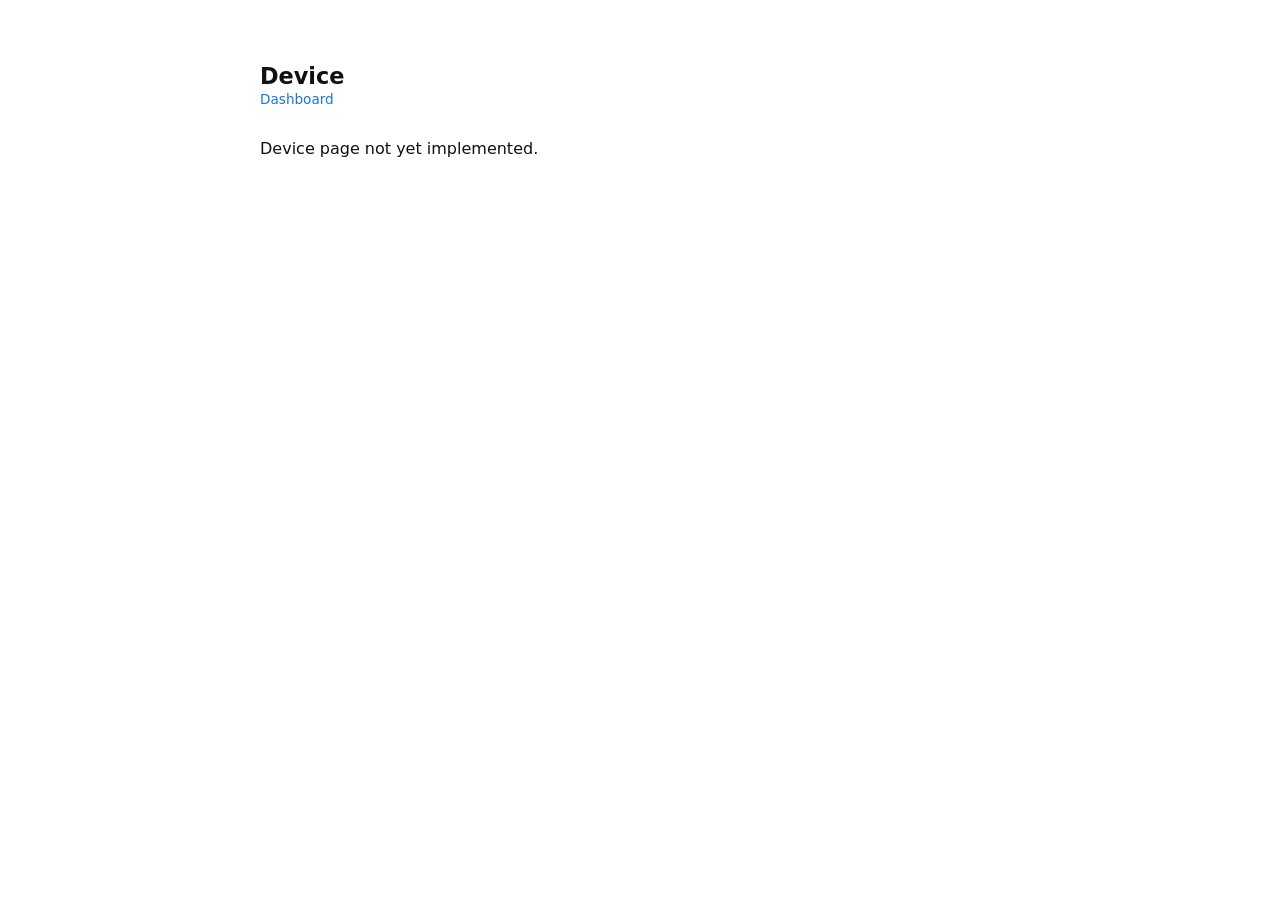
<file: extra-networks/router-ui-rs/templates/device.html>
<!DOCTYPE html><html><head>
<meta charset="UTF-8"><meta name="viewport" content="width=device-width,initial-scale=1">
<title>Device</title>
<style>
body{font-family:system-ui,sans-serif;max-width:760px;margin:2rem auto;padding:1rem;color:#111}
h1{font-size:1.4rem;margin-bottom:.15rem}
.sub{color:#888;font-size:.85rem;margin-bottom:2rem}
a{color:#1976d2;text-decoration:none}
</style></head><body>
<h1>Device</h1>
<div class="sub"><a href="/cgi-bin/status">Dashboard</a></div>
<p class="dim">Device page not yet implemented.</p>
</body></html>
</file>
